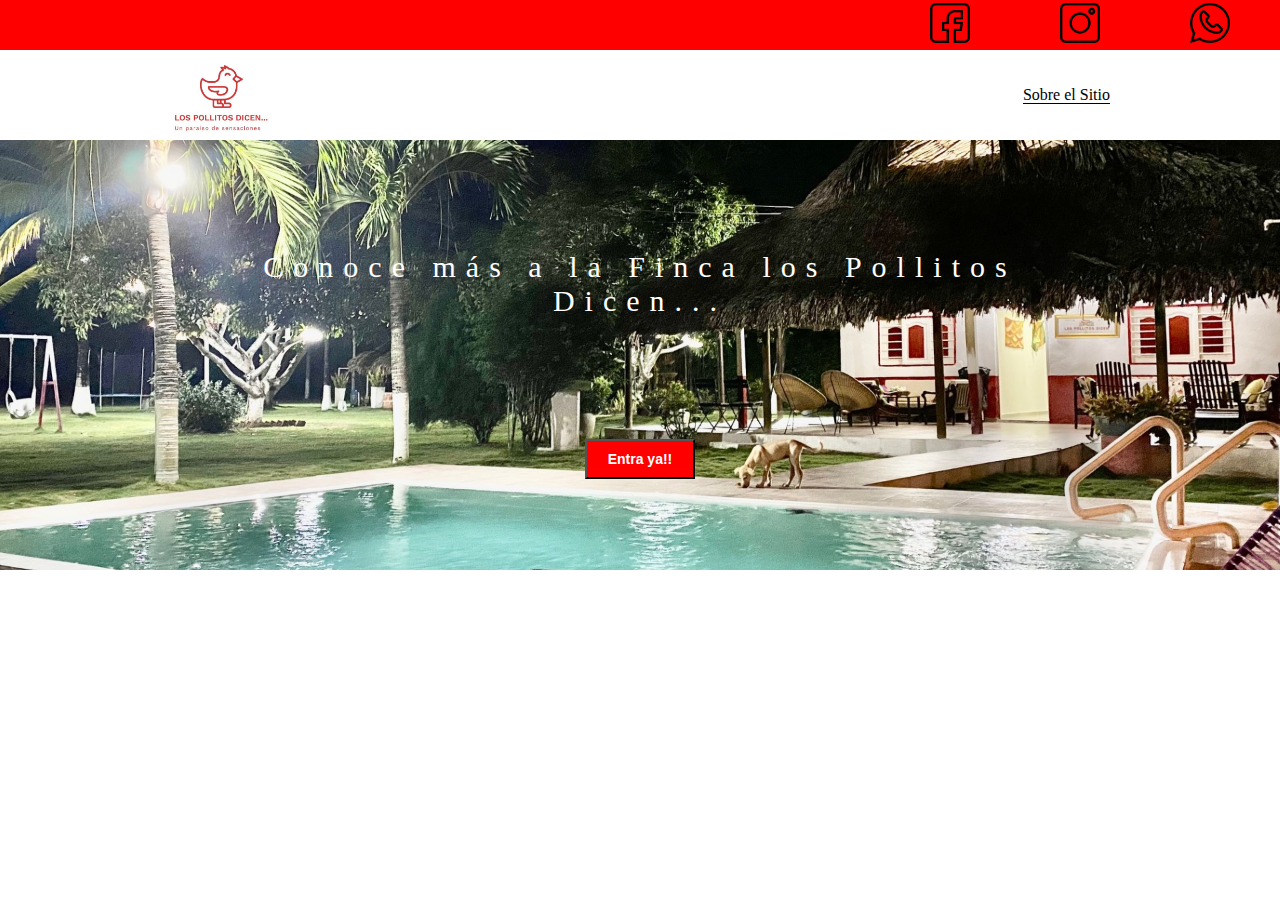
<file: index.html>
<!DOCTYPE html>
<html lang="en">
<head>
    <meta charset="UTF-8">
    <meta name="viewport" content="width=device-width, initial-scale=1.0">
    <meta http-equiv="X-UA-Compatible" content="ie=edge">

    <title>BLOG - Finca los Pollitos Dicen...</title>
    <link rel="stylesheet" href="CSS/main.css">
    <link rel="stylesheet" href="CSS/media-queries.css">
    
</head>
<body>
    <!-- SECCION DE ENCABEZADO DEL PROYECTO -->
    <header> 
        <section class="header-icons-container">  <!-- Contenedor (barra) principal de los iconos -->  
            <div class="icons"> <!-- Darle estilos solo a los iconos -->
                <a href=""><img src="/assets/facebook.png" alt="facebook" width="40px"></a><!-- Descargamos los Iconos desde la Página Flaticon -->
                <a href="/"><img src="/assets/instagram.png" width="40px" alt="instagram"></a>
                <a href="/"><img src="/assets/whatsapp.png" width="40px" alt="whatsapp"></a>
            </div>
        </section>
        <nav>
            <section class="nav-logo-container"> <!-- Contenedor principal (barra) para la navegación -->
                <a href="/"><img src="assets/img/Logo.png" alt="Logo del Block del Sitio"></a>
            </section>
            <section class="profile-link"> <!-- Pérfil del sitio -->
            <section>
                <a href="perfil.html">Sobre el Sitio</a><!-- el href nos lleva a la página de perfil.html -->
            </section>
        </nav>
    </header>

    <!-- SECCION PRINCIPAL DEL PROYECTO -->
    <main class="home-main">
        <section>
            <p class="home-main-text">Conoce más a la Finca los Pollitos Dicen...</p> <!-- Utilizo el párrafo y no las "h1, h2..." para poder darle estilos -->
            <button class="home-main-button"> <!-- el botón tiene un estilo particular -->
                <a href="blogs.html">Entra ya!!</a> <!-- el href nos lleva a la página de blogs.html -->
            </button>
        </section>
    </main>

</body>
</html>
</file>
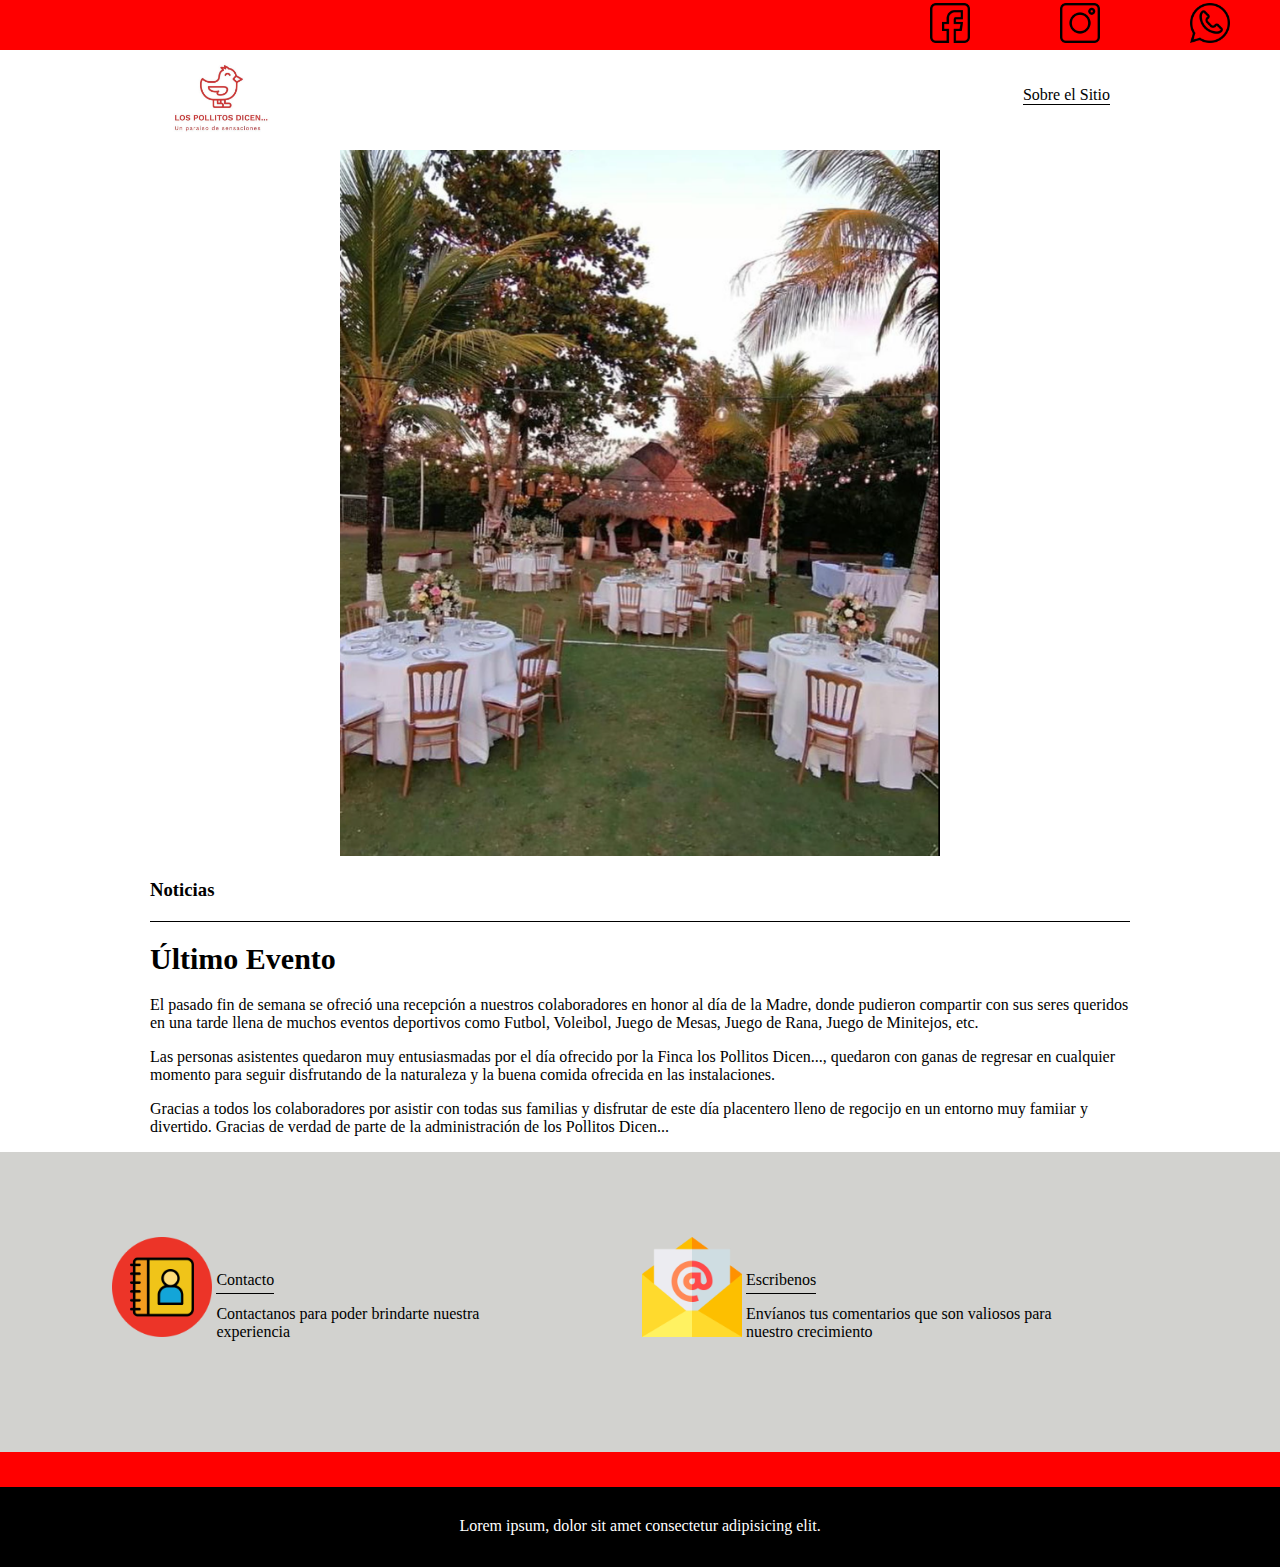
<file: blog.html>
<!DOCTYPE html>
<html lang="en">
<head>
    <meta charset="UTF-8">
    <meta name="viewport" content="width=device-width, initial-scale=1.0">
    <meta http-equiv="X-UA-Compatible" content="ie=edge">

    <title>BLOG - Finca los Pollitos Dicen...</title>
    <link rel="stylesheet" href="CSS/main.css"> 
    <link rel="stylesheet" href="CSS/media-queries.css">
    
</head>
<body class="home-body">
    <!-- SECCION DE ENCABEZADO DEL PROYECTO -->
    <header> 
        <section class="header-icons-container">  <!-- Contenedor (barra) principal de los iconos -->  
            <div class="icons"> <!-- Darle estilos solo a los iconos -->
                <a href=""><img src="/assets/facebook.png" alt="facebook" width="40px"></a><!-- Descargamos los Iconos desde la Página Flaticon -->
                <a href="/"><img src="/assets/instagram.png" width="40px" alt="instagram"></a>
                <a href="/"><img src="/assets/whatsapp.png" width="40px" alt="whatsapp"></a>
            </div>
        </section>
        <nav>
            <section class="nav-logo-container"> <!-- Contenedor principal (barra) para la navegación -->
                <a href="/"><img src="assets/img/Logo.png" alt="Logo del Block del Sitio"></a>
            </section>
            <section class="profile-link"> <!-- Pérfil del sitio -->
                <a href="perfil.html">Sobre el Sitio</a><!-- el href nos lleva a la página de perfil.html -->
            </section>
        </nav>
    </header>

    <!-- SECCION DE LA IMAGEN -->
    <main>
        <section class="blogpost-img-container">
            <img src="/assets/10.png" alt=""> <!-- Imagen Central -->
        </section>
<!-- SECCION DE LA INFORMACION DEL POST -->
        <section claSS="grid-container blogpost-main-container">
            <div class="grid-container">
                <h3>Noticias</h3> <!-- Título del Blog -->
                <article>
                    <h1>Último Evento</h1> <!-- Título del Blogpost -->
                    <p>El pasado fin de semana se ofreció una recepción a nuestros colaboradores en honor al día de la Madre, donde pudieron compartir con sus seres queridos en una tarde llena de muchos eventos deportivos como Futbol, Voleibol, Juego de Mesas, Juego de Rana, Juego de Minitejos, etc.
                    </p> <!-- Párrafo 1 del Blogpost -->
                    <p>Las personas asistentes quedaron muy entusiasmadas por el día ofrecido por la Finca los Pollitos Dicen..., quedaron con ganas de regresar en cualquier momento para seguir disfrutando de la naturaleza y la buena comida ofrecida en las instalaciones.                 
                    </p> <!-- Párrafo 2 del Blogpost -->
                    <p>
                    Gracias a todos los colaboradores por asistir con todas sus familias y disfrutar de este día placentero lleno de regocijo en un entorno muy famiiar y divertido.
                    Gracias de verdad de parte de la administración de los Pollitos Dicen...
                    </p> <!-- Párrafo 3 del Blogpost -->
                </article> <!-- Articulo del Blog -->
                
            </div> <!-- Contenedor Principal -->
        </section>

<!-- SECCION DE LA INFORMACION DE CONTACTO -->
        <section class="contact-main-container">
            <div> <!-- Contenedor Izquierdo -->
                <img src="/assets/contactos.png" alt=""> <!-- Imagen -->
                    <div class="contact-left"> <!-- Contacto y la Información del Contacto -->
                    <a href="">Contacto</a> <!-- Me lleve  al pinchar "Contacto" -->
                    <p>Contactanos para poder brindarte nuestra experiencia</p> <!-- Información -->
                    </div>
            </div>

            <div class="contact-right"> <!-- Contenedor Derecho -->
                <img src="/assets/email.png" alt=""> <!-- Imagen -->
                    <div> <!-- Contacto y la Información del Contacto -->
                    <a href="">Escribenos</a> <!-- Me lleve al pinchar "Escribe" -->
                    <p>Envíanos tus comentarios que son valiosos para nuestro crecimiento</p> <!-- Información -->
                    </div>
            </div> 
        </section>
    </main>

    
    <footer>
        <p>Lorem ipsum, dolor sit amet consectetur adipisicing elit.</p>
    </footer>
</body>
</html>
</file>
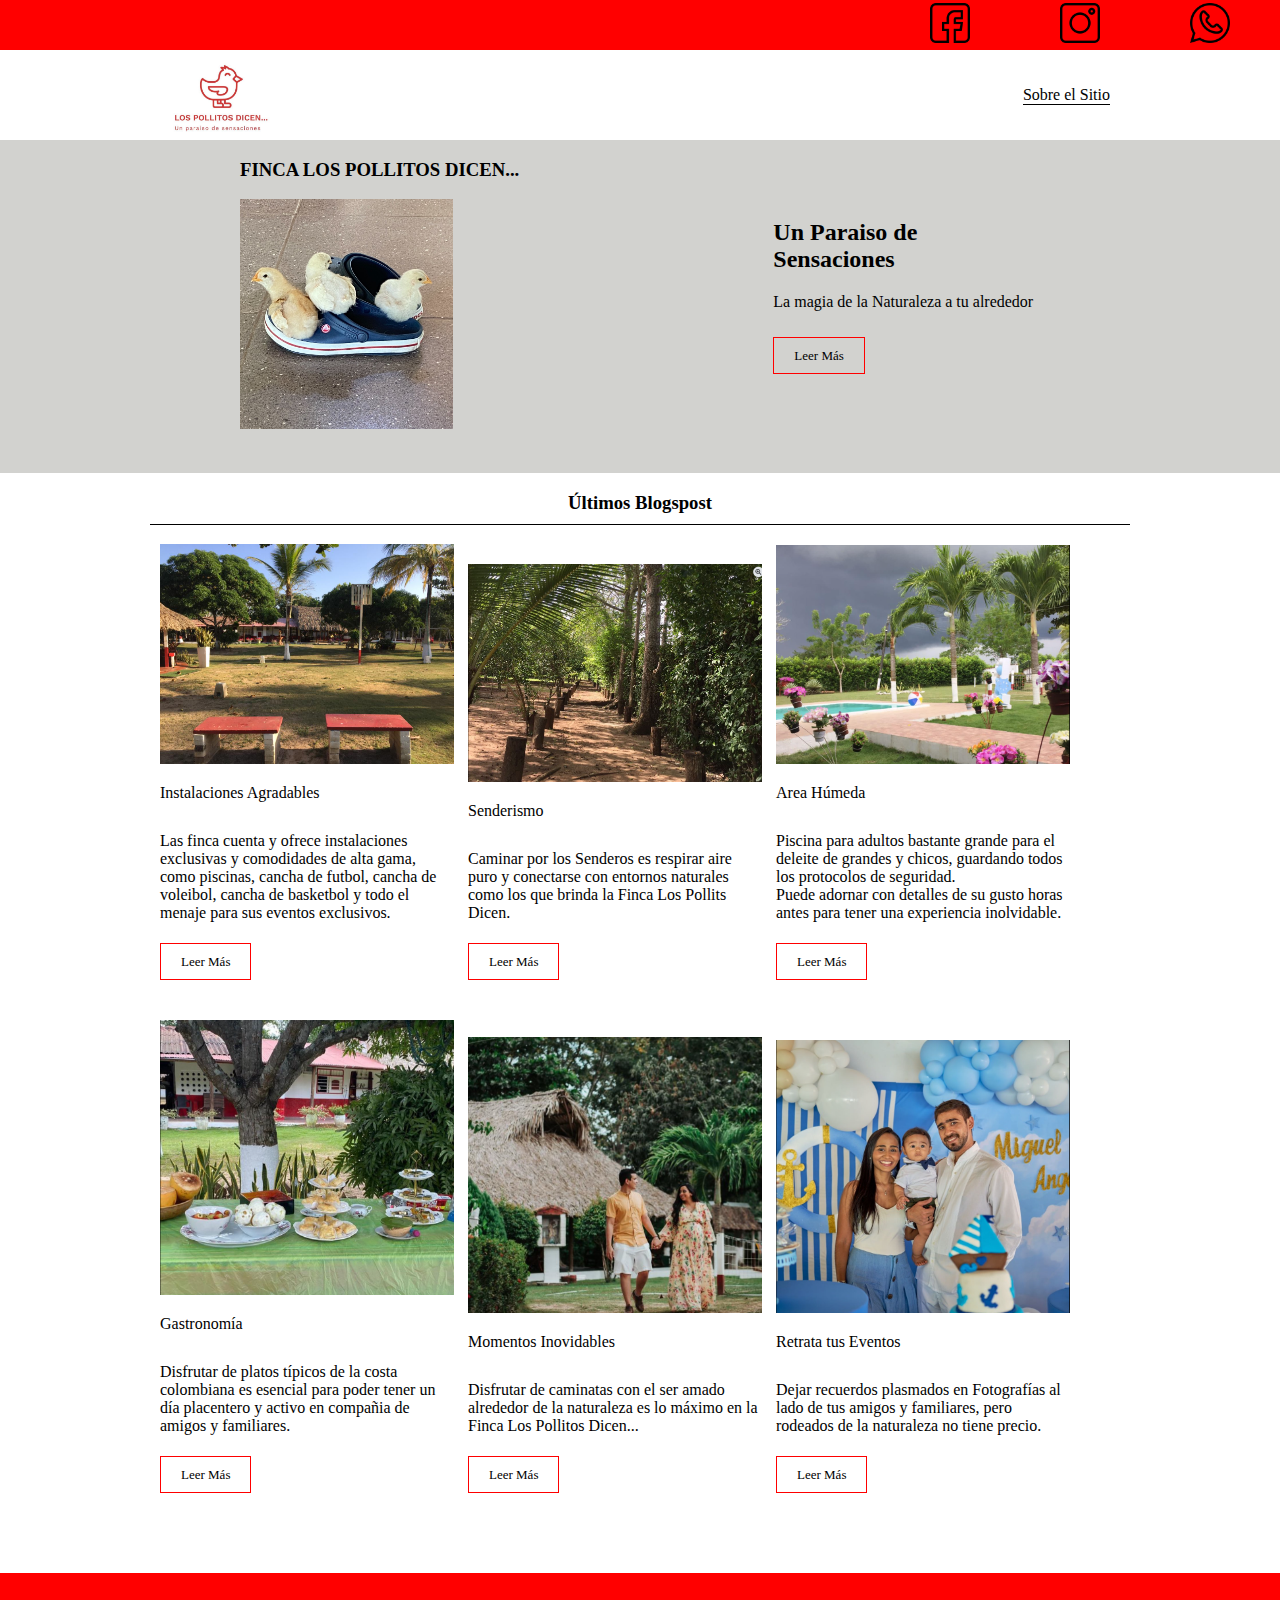
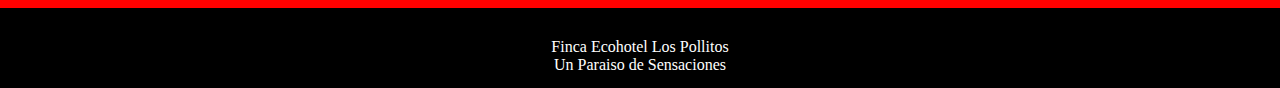
<file: blogs.html>
<!DOCTYPE html>
<html lang="en">
<head>
    <meta charset="UTF-8">
    <meta name="viewport" content="width=device-width, initial-scale=1.0">
    <meta http-equiv="X-UA-Compatible" content="ie=edge">

    <title>BLOG - Finca los Pollitos Dicen...</title>
    <link rel="stylesheet" href="CSS/main.css">
    <link rel="stylesheet" href="CSS/media-queries.css">
    
</head>
<body class="home-body">
    <!-- SECCION DE ENCABEZADO DEL PROYECTO -->
    <header> 
        <section class="header-icons-container">  <!-- Contenedor (barra) principal de los iconos -->  
            <div class="icons"> <!-- Darle estilos solo a los iconos -->
                <a href=""><img src="/assets/facebook.png" alt="facebook" width="40px"></a><!-- Descargamos los Iconos desde la Página Flaticon -->
                <a href="/"><img src="/assets/instagram.png" width="40px" alt="instagram"></a>
                <a href="/"><img src="/assets/whatsapp.png" width="40px" alt="whatsapp"></a>
            </div>
        </section>
        <nav>
            <section class="nav-logo-container"> <!-- Contenedor principal (barra) para la navegación -->
                <a href="/"><img src="assets/img/Logo.png" alt="Logo del Block del Sitio"></a>
            </section>
            <section class="profile-link"> <!-- Pérfil del sitio -->
                <a href="perfil.html">Sobre el Sitio</a><!-- el href nos lleva a la página de perfil.html -->
            </section>
        </nav>
    </header>

<!-- TIENE DOS SECCIONES LA PRIMERA PARTE -->
<!-- PRIMERA SECCION -->
    <main class="blogs-main"> <!-- Parte Central de la pagina -->
        <section class="blogs-news-container"> 
            <div class="grid-container blogs-main-new"> <!-- Parte Izquierda de la sección -->
                <h3>FINCA LOS POLLITOS DICEN...</h3> <!-- Título -->
                <div class="blogs-news-img-container"> <!-- Parte de la foto -->
                    <img src="/assets/8.png" alt="">
                </div>
                <div class="blogs-news-info-container"> <!-- Parte Derecha de la sección -->
                    <h2>Un Paraiso de Sensaciones</h2> <!-- Título -->
                    <p>La magia de la Naturaleza a tu alrededor</p>
                    <a href="blog.html" class="blogs-button">Leer Más</a> <!-- Botón Leer más -->
                </div>
            </div>
        </section> 

<!-- SEGUNDA SECCION -->   
        <section class="blogs-post-container"> 
            <div class="grid-container">
                <h3>Últimos Blogspost</h3> <!-- Titulo de esta parte del div -->
                <article class="post-container"> <!-- Es todo el cuadro y se repite la clase en todos los articles de abajo--> 
                    <img src="/assets/7.png" alt=""> <!-- Imagen -->
                    <p>Instalaciones Agradables</p> <!-- Titulo de la Foto -->
                    <p>Las finca cuenta y ofrece instalaciones exclusivas y comodidades de alta gama, como piscinas, cancha de futbol, cancha de voleibol, cancha de basketbol y todo el menaje para sus eventos exclusivos.</p> <!-- Párrafo de la Foto -->
                    <a href="blog.html" class="blogs-button"> Leer Más</a> <!-- Botón Leer Más --> <!-- El href me lleva a la página del blog.html -->
                </article>

                <article class="post-container"> <!-- Es todo el cuadro -->
                    <img src="/assets/1.png" alt=""> <!-- Imagen -->
                    <p>Senderismo</p> <!-- Titulo de la Foto -->
                    <p>Caminar por los Senderos es respirar aire puro y conectarse con entornos naturales como los que brinda la Finca Los Pollits Dicen. <br>
                    </p> <!-- Párrafo de la Foto -->
                    <a href="blog.html" class="blogs-button">Leer Más</a> <!-- Botón Leer Más --><!-- El href me lleva a la página del blog.html -->
                </article>

                <article class="post-container"> <!-- Es todo el cuadro -->
                    <img src="/assets/13.png" alt=""> <!-- Imagen -->
                    <p>Area Húmeda</p> <!-- Titulo de la Foto -->
                    <p>Piscina para adultos bastante grande para el deleite de grandes y chicos, guardando todos los protocolos de seguridad. <br>
                    Puede adornar con detalles de su gusto horas antes para tener una experiencia inolvidable. </p> <!-- Párrafo de la Foto -->
                    <a href="blog.html" class="blogs-button">Leer Más</a> <!-- Botón Leer Más --> <!-- El href me lleva a la página del blog.html -->
                </article>

                <article class="post-container"> <!-- Es todo el cuadro -->
                    <img src="/assets/3.png" alt=""> <!-- Imagen -->
                    <p>Gastronomía</p> <!-- Titulo de la Foto -->
                    <p>Disfrutar de platos típicos de la costa colombiana es esencial para poder tener un día placentero y activo en compañia de amigos y familiares.</p> <!-- Párrafo de la Foto -->
                    <a href="blog.html" class="blogs-button">Leer Más</a> <!-- Botón Leer Más --> <!-- El href me lleva a la página del blog.html -->
                </article>

                <article class="post-container"> <!-- Es todo el cuadro -->
                    <img src="/assets/11.png" alt=""> <!-- Imagen -->
                    <p>Momentos Inovidables</p> <!-- Titulo de la Foto -->
                    <p>Disfrutar de caminatas con el ser amado alrededor de la naturaleza es lo máximo en la Finca Los Pollitos Dicen...</p> <!-- Párrafo de la Foto -->
                    <a href="blog.html" class="blogs-button">Leer Más</a> <!-- Botón Leer Más --> <!-- El href me lleva a la página del blog.html -->
                </article>

                <article class="post-container"> <!-- Es todo el cuadro -->
                    <img src="/assets/12.png" alt=""> <!-- Imagen -->
                    <p>Retrata tus Eventos</p> <!-- Titulo de la Foto -->
                    <p>Dejar recuerdos plasmados en Fotografías al lado de tus amigos y familiares, pero rodeados de la naturaleza no tiene precio. </p> <!-- Párrafo de la Foto -->
                    <a href="blog.html" class="blogs-button">Leer Más</a> <!-- Botón Leer Más --> <!-- El href me lleva a la página del blog.html -->
                </article>
            </div>
        </section>
    </main>
<!-- TERCERA SECCION -->     
    <footer>
        <p>Finca Ecohotel Los Pollitos
            <br> 
            Un Paraiso de Sensaciones
        </p>
    </footer>
</body>
</html>
</file>
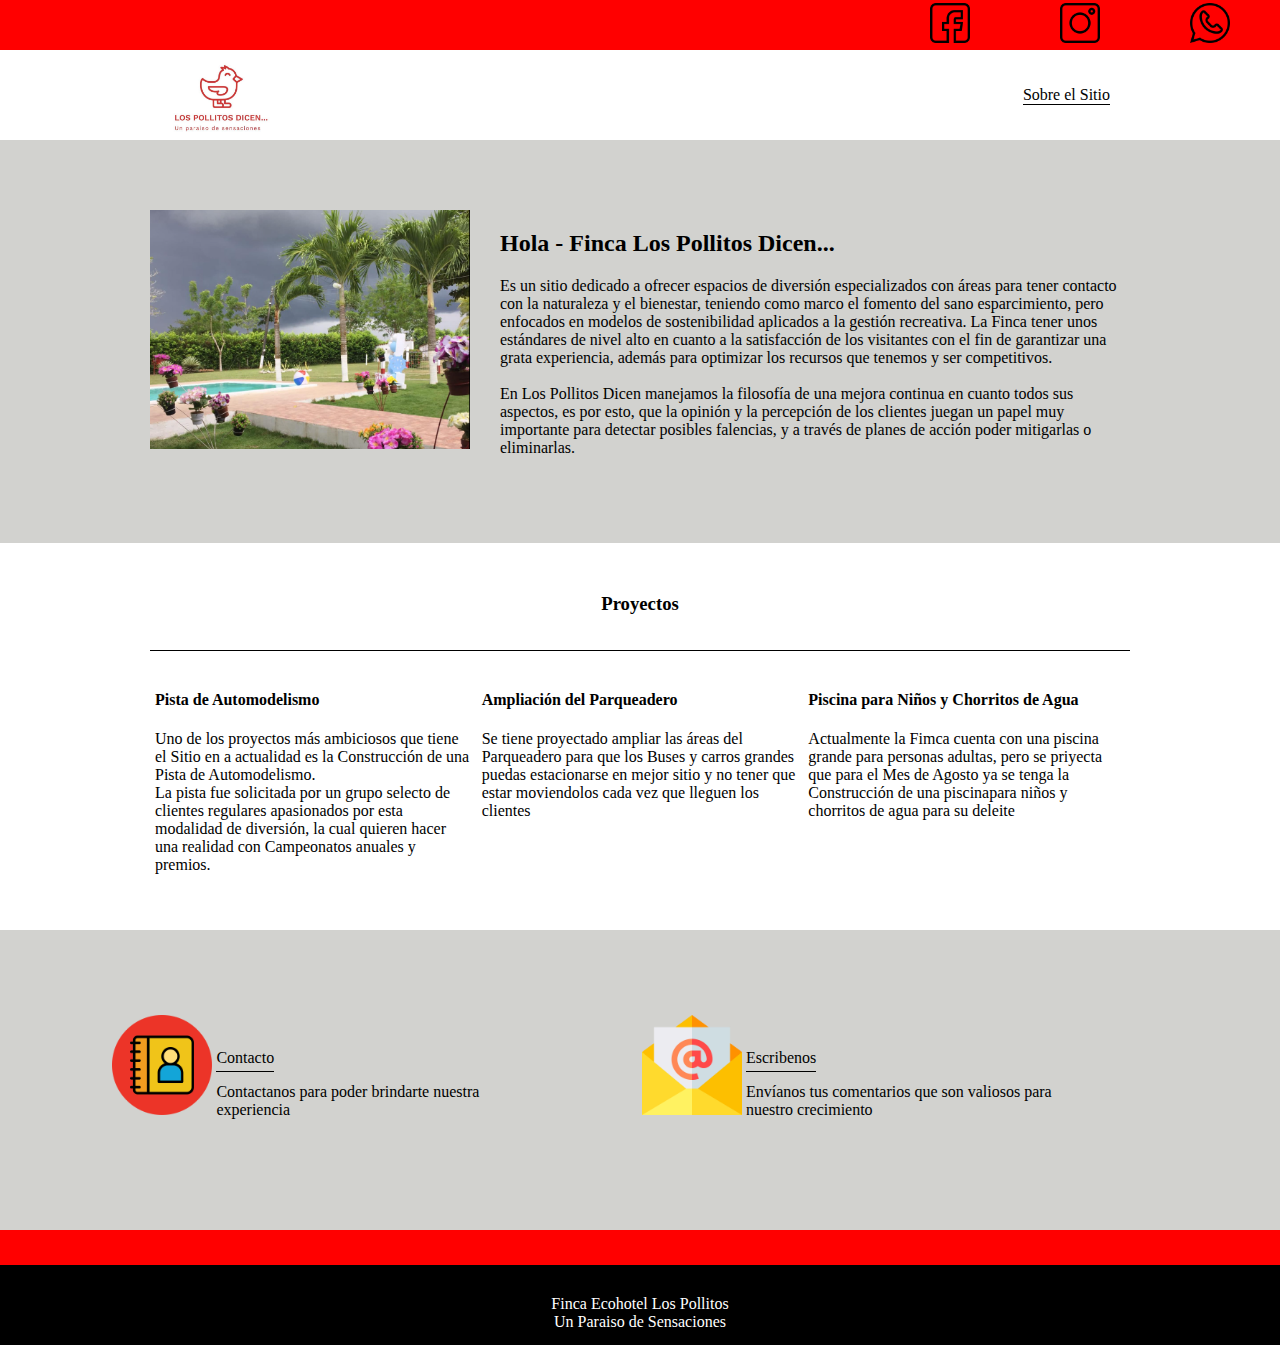
<file: perfil.html>
<!DOCTYPE html>
<html lang="en">
<head>
    <meta charset="UTF-8">
    <meta name="viewport" content="width=device-width, initial-scale=1.0">
    <meta http-equiv="X-UA-Compatible" content="ie=edge">

    <title>BLOG - Finca los Pollitos Dicen...</title>
    <link rel="stylesheet" href="CSS/main.css">
    <link rel="stylesheet" href="CSS/media-queries.css">
    
</head>
<body class="home-body">
    <!-- SECCION DE ENCABEZADO DEL PROYECTO -->
    <header> 
        <section class="header-icons-container">  <!-- Contenedor (barra) principal de los iconos -->  
            <div class="icons"> <!-- Darle estilos solo a los iconos -->
                <a href=""><img src="/assets/facebook.png" alt="facebook" width="40px"></a><!-- Descargamos los Iconos desde la Página Flaticon -->
                <a href="/"><img src="/assets/instagram.png" width="40px" alt="instagram"></a>
                <a href="/"><img src="/assets/whatsapp.png" width="40px" alt="whatsapp"></a>
            </div>
        </section>
        <nav>
            <section class="nav-logo-container"> <!-- Contenedor principal (barra) para la navegación -->
                <a href="/"><img src="assets/img/Logo.png" alt="Logo del Block del Sitio"></a>
            </section>
            <section class="profile-link"> <!-- Pérfil del sitio -->
                <a href="perfil.html">Sobre el Sitio</a><!-- el href nos lleva a la página de perfil.html -->
            </section>
        </nav>
    </header>

    <main> 
<!-- HAY DOS SECCIONES -->
<!-- PRIMERA SECCION DE LA FOTOGRAFIA CON EL SALUDO "HOLA" -->
        <section class="profile-main-container">
            <div class="grid-container profile-container"> <!-- Contenedor de la Primera parte, ya esta clase estaba construida con otro archivo en el main, para la segunda parte de la clase (profile-container) es para que agarre a los dos hijos div y los haga flex para que se puedan colocar uno al frente del otro (se termina de hacer en el css del main) -->
                <div> <!-- Contenedor de la Imagen -->
                    <img src="/assets/13.png" alt="">
                </div> 
                <div> <!-- Este div lleva la información -->
                    <h2>Hola - Finca Los Pollitos Dicen...</h2> <!-- Título -->
                    <p>Es un sitio dedicado a ofrecer espacios de diversión especializados con áreas para tener contacto con la naturaleza y el bienestar, teniendo como marco el fomento del sano esparcimiento, pero enfocados en modelos de sostenibilidad aplicados a la gestión recreativa.
                    La Finca tener unos estándares de nivel alto en cuanto a la satisfacción de los visitantes con el fin de garantizar una grata experiencia, además para optimizar los recursos que tenemos y ser competitivos.<br>
                    <br>
                    En Los Pollitos Dicen manejamos la filosofía de una mejora continua en cuanto todos sus aspectos, es por esto, que la opinión y la percepción de los clientes juegan un papel muy importante para detectar posibles falencias, y a través de planes de acción poder mitigarlas o eliminarlas.
                    </p>
                </div>
            </div> 
        </section>

<!-- SEGUNDA SECCION DE LOS PROYECTOS" -->
        <section class="profile-main-proyects">
            <div class="grid-container"> <!-- Ya está creada en el main -->
                <h3>Proyectos</h3> <!-- Título -->
                <div class="proyects-main-container"> <!-- Contenedor que encapsula todos los Proyectos -->

                    <article class="proyects-container"> <!-- Lleva un artículo del proyecto -->
                        <h4>Pista de Automodelismo<!-- Nombre del Proyecto --></h4> 
                        <p>Uno de los proyectos más ambiciosos que tiene el Sitio en a actualidad es la Construcción de una Pista de Automodelismo.
                        <br>
                        La pista fue solicitada por un grupo selecto de clientes regulares apasionados por esta modalidad de diversión, la cual quieren hacer una realidad con Campeonatos anuales y premios.
                        </p>                
                    </article>

                    <article class="proyects-container"> <!-- Lleva un artículo del proyecto -->
                        <h4>Ampliación del Parqueadero<!-- Nombre del Proyecto --></h4> 
                        <p>Se tiene proyectado ampliar las áreas del Parqueadero para que los Buses y carros grandes puedas estacionarse en mejor sitio y no tener que estar moviendolos cada vez que lleguen los clientes<p>                
                    </article>

                    <article class="proyects-container"> <!-- Lleva un artículo del proyecto -->
                        <h4>Piscina para Niños y Chorritos de Agua<!-- Nombre del Proyecto --></h4> 
                        <p>Actualmente la Fimca cuenta con una piscina grande para personas adultas, pero se priyecta que para el Mes de Agosto ya se tenga la Construcción de una piscinapara niños y chorritos de agua para su deleite</p>                
                    </article>

                </div> 
            </div>
        </section>

<!-- SECCION DE LA INFORMACION DE CONTACTO -->
        <section class="contact-main-container">
            <div> <!-- Contenedor Izquierdo -->
                <img src="/assets/contactos.png" alt=""> <!-- Imagen -->
                    <div class="contact-left"> <!-- Contacto y la Información del Contacto -->
                    <a href="">Contacto</a> <!-- Me lleve  al pinchar "Contacto" -->
                    <p>Contactanos para poder brindarte nuestra experiencia</p> <!-- Información -->
                    </div>
            </div>

            <div class="contact-right"> <!-- Contenedor Derecho -->
                <img src="/assets/email.png" alt=""> <!-- Imagen -->
                    <div> <!-- Contacto y la Información del Contacto -->
                    <a href="">Escribenos</a> <!-- Me lleve al pinchar "Escribe" -->
                    <p>Envíanos tus comentarios que son valiosos para nuestro crecimiento</p> <!-- Información -->
                    </div>
            </div> 
        </section>
    </main>

    
    <footer>
        <p>Finca Ecohotel Los Pollitos
            <br> 
            Un Paraiso de Sensaciones
        </p>
    </footer>
</body>
</html>
</file>
<file: CSS/main.css>
/* Por lo general CSS trae estilos propios que estaremos quitando con estas líneas*/
body {
    font-family: 'Times New Roman', Times, serif; /*Tipo de letra de la Fuente que utilizaré en toda la página"*/
    margin: 0;
    padding: 0;
}

.home-body { /*CON ESTO PODEMOS HACER SCROLL*/
    top: 0;
    bottom: 0; 
    left: 0;
    right: 0;
}

.grid-container {
    max-width: 980px; /*Delimito el área del contenedor*/
    margin: auto; /*Automaticamente centra el contenido*/
}

/*ARCHIVO index.html*/
/*1. ESTILOS DEL HEADER DEL HTML*/

/* Tenemos etiquetas ancla "a" que le quitaremos tambien los estilos que trae por default*/
a {
    text-decoration: none; /*Quitar el subrayado de las palabras*/
    display: inline; /*Para que se ponga de manera horizontal*/
    color: black; /*Por lo general siempre se colocan en azul*/
}

/*Continuamos con la Etiqueta de "header"*/
header {
    width: 100%; /*Vaya de derecha a izquierda en un 100%*/
    height: 140px; /*Ancho de cada contenedor (div) de arriba a abajo*/
    display: grid; /*Se haga una Cuadricula*/
    grid-template-rows: 1fr 1fr; /*Que tenga dos filas*/

}

/*COMENZAMOS A GENERAR LAS "class"*/

/*Llamamos a la etiqueta "header" que tiene adentro una "class" llamada header-icons-container*/
header .header-icons-container {
    width: 100%; /*Sea igual de ancho que el padre que es el "header"*/
    height: 50px; /*El padre "header" tiene 140px para poder dividir los dos contenedores "div"*/
    display: grid; /*Para posicionar el contenedor que es el "div"*/
    background-color: red; /*Color de fondo del "div"*/
}

/*Posicionamos el "div" que está dentro de "section" el cual adentro tiene una clase que es "icons"*/
header .header-icons-container .icons {
    width: 300px;
    height: auto; /*Que sea igual de grande como el padre*/
    display: flex; /*Posiciona los elementos dentro del "div" o la barra*/
    justify-items: flex-end; /*Se posicione los iconos al final de la barra*/
    align-items: center; /*Se centren los iconos en el Contenedor "div" de arriba abajo*/
    justify-content: space-between; /*Se les da un espacio entre ellos*/
    justify-self: end; /*Los envía al final del "div" o barra*/
    margin-right: 50px; /*Separa el último Icono del margen derecho (al final*/
}

/*La parte del "nav" contiene dos secciones */
nav {
    display: grid; /*Separa más abajo o secciona los dos ultimos contenedores ( el del "Logo del Sitio" y el de "Sobre el Sitio"*/
    grid-template-columns: 1fr 1fr; /*Los coloca uno al lado del otro*/
    height: 90px;
}

nav .nav-logo-container {
    margin-left: 50px; /*Despegamos el Logo del lado derecho que está muy pegado*/
}

nav .nav-logo-container img {
    width: 100px; /*Ancho del Logo*/
    margin-top: 10px;/*Para separar el logo de la parte de arriba*/
    margin-left: 120px; /*Separa el Logo del borde de la parte ixquierda*/
}

nav .profile-link {
    display: flex; /*Posiciona los elementos dentro del "div" o la barra*/
    align-items: center; /*Se centra en la mitad del div en todos los sentidos*/
    justify-content: flex-end; /*Se vaya al fondo del div*/
    margin-right: 170px; /*Se separe del la pared de la derecha*/
}

nav .profile-link a {
    color: black; /*La letra sea Negra*/
    border-bottom: 1px solid black; /*La frease se le coloque un rayado*/
}

/*2. ESTILOS DEL MAIN DEL HTML*/

/*Vamos al main: nos vamos a la clase del main..La Fraccion de la MItad es más grande y ahi se colocará el texto y el botón*/
.home-main {
    display: grid;
    grid-template-columns: 1fr 4fr 1fr; 
    height: 100%; /*La altura sea total*/
    background-image: url(/assets/2.png); /*Colocamos la imagen de fondo*/
    background-position: center;/*La imagen no se mueva y se quede en el centro*/
    background-repeat: no-repeat;
    background-size: cover;
}

/*Vamos a la section: De las tres columnas se hace que se justifique el texto y el botón en la parte del centro*/
.home-main section {
    display: grid;
    grid-column: 2; /*Manda el texto y el botón a la columna 2*/
    justify-items: center;
    height: 350px; /*La altura*/
    margin-top: 80px; /*Distancia del margen superior a has las letras de "Conoce más a la Finca..."*/
}

/*Vamos al Texto: nos vamos a la clase del texto */

.home-main-text { 
    font-size: 30px;/*Agrada el tamaño del título de "Conoce más a la Finca...."*/
    font-weight: 700px; /*Ancho de Fuente"*/
    letter-spacing: 10px;  /*Espacio entre las letras del título*/
    color: black;
    text-align: center; /*Hace centrado del título*/
    color: white;
}

.home-main-button {
    width: 110px; /*Ancho del Botón*/
    height: 40px; /*Alto del Botón*/
    background: red;
    display: grid; /*Para el Botón*/
    align-items: center; /*Alienar el Botón al centro*/
}

.home-main-button a {
    font-weight: 700;
    font-size: 14px; /*Tamaño de la letra del botón*/
    color:white; /*Color de la letra del botón*/
}

/*ARCHIVO blogs.html*/
/*1. PRIMERA SECCION EL MAIN*/

.blogs-main {
    display: grid; /*La parte central (main) la dividirá en bloques*/
}

/*PARTE IZQUIERDA DE LA SECCION*/
.blogs-news-container {
    background: #D2D2CF; 
    padding: 0 240px 40px; /* 0 de la partes de arriba, 50px que es la parte de derecha a izquierda, 40px de la parte de abajo*/ 
}

.blogs-main-new {
    display: grid;/*Tengo dos bloques*/
    grid-template-columns: 2fr 1fr; /*La fracción de la derecha es mucho más ancha que el de la izquieda*/
    grid-template-rows: 2fr;
}

.blogs-news-img-container {
    grid-column: 1; /*SE POSICIONE EN LA PRIMERA COLUMNA.
    Establece la posición inicial de un elemento en la primera línea de columna de la cuadrícula, es decir, el título iria en la primer parte de la colunma.
    */
}

.blogs-news-img-container img { /*Dimensiones de la Imagen*/
width: 40%; /*Ancho de la Imagen*/
height: 230px;
}

/*PARTE DERECHA DE LA SECCIÓN*/
.blogs-news-info-container {
    grid-column: 2; /*SE POSICIONE EN LA SEGUNDA COLUMNA.
    */
}

.blogs-news-info-container P {
    margin-bottom: 35px;
}

.blogs-post-container { 
    padding: 0 70px 40px; /*Se separa la Segunda sección de los bordes interno, es la parte donde va el titulo "Últimos Blogposts*/
} 

.blogs-post-container h3 {
    border-bottom: 1px solid black; /*Es la Línea de abajo separadora del Título*/
    padding-bottom: 10px; /*Se separe abajo*/
    text-align: center; /*Se centra el titulo "Últimos Blogposts*/
}

.blogs-button { /*Generamos el Botón*/
    border: 1px solid red; /*Bordes el Botón*/
    padding: 10px 20px; /*Bordes el Botón de arriba a abajo y luego de derecha a Izquierda*/
    font-size: 13px; /*Tamaño de la letra*/
}

.blogs-post-container .post-container {
    display: inline-block; /*La etiqueta de "article" viene por default block, y acá lo que se hace es que se coloque en inline.block para que se coloque horizontal y que no genere el espacio*/
    padding-left: 10px; /*Tengan espacio entre ellos*/
    max-width: 30%;
    margin-bottom: 50px; 
}

.blogs-post-container .post-container p {
    margin-bottom: 30px;
}

.blogs-post-container .post-container img {
    width: 100%;
}

footer {
    width: 100%;
    height: 80px;
    background-color: black;
    border-top: 35px solid red; /*Sería un borde ancho*/
    text-align: center; /*El texto se alinee en el Centro*/
}

footer p {
    color: white;
    margin-top: 30px;
}

/*ARCHIVO blog.html*/
.blogpost-img-container {
    padding: 10px 340px 0px /*0 porque arriba no necesito nada, 50px del lado derecho-izquierdo, 40px de la parte de abajo */
}

.blogpost-img-container img {
    width: 100%;
    
}

/*Le damos forma y estructura al contenedor principla de la informacion escrita del blogpost*/
.blogpost-main-container {
    padding: 0 50px 0px /*0 porque arriba no necesito nada, 50px del lado derecho-izquierdo, 40px de la parte de abajo */
}

/*Le damos estilo al h3*/
.blogpost-main-container h3 {
    border-bottom: 1px solid black; /*Agrego la línea separadora del título */
    padding-bottom: 20px; /*Separación del titulo con la linea de borde*/
}

/*Le damos estilo al h1*/
.blogpost-main-container article h1 {
    font-size: 30px;
}

/*ARCHIVO INFROMACION DEL CONTACTO*/
.contact-main-container {
    width: 100%;
    min-height: 250px; 
    background-color: #D2D2CF;
    text-align: center;
    padding-bottom: 50px;
}

.contact-main-container div {
    display: inline-block; /*Ayuda a colocar los div uno al lado del otro*/
    width: 49.5%; /*Ayuda a colocar los div uno al lado del otro*/
    height: 100%;
}

/*Coloca borde a la palabra de la palabra ancla*/
.contact-main-container div a {
    border-bottom: 1px solid black; 
    padding-bottom: 5px;
}

/*Damos estilos a los contenedores Left y Right*/
.contact-main-container .contact-left, .contact-right {
    text-align: initial; /*Estaba en el centro y esto lo que hace es alinear el texto al inicio del lado izquierdo*/
    margin-top: 85px; /*Separa el texto de la imagen hacia abajo*/
}

/*Damos estilos a las Imagenes*/

.contact-main-container img {
    width: 100px;
}

/*ARCHIVO perfil.html*/
.profile-main-container {
    padding: 70px; /*70px arriba y abajo, 40px izquierdo y derecho*/
    background-color: #D2D2CF;
    margin-bottom: 50px; /*Un poco de espacio en la parte de abajo*/
}

/*Démosle dimensiones a la Imagen*/
.profile-main-container img {
    width: 320px;
    margin-right: 30px; /*No esté pegado el contenido del lado derecho*/
}

/*Vienes del HTML que maneja dos clases dentro de una sola clase*/
.profile-main-container .profile-container {
    display: flex;
}

/*Parte donde están los Proyectos*/
.profile-main-proyects {
    padding: 0 50px 40px /*0 porque arriba no necesito nada, 50px del lado derecho-izquierdo, 40px de la parte de abajo */

}

.profile-main-proyects h3 {
    border-bottom: 1px solid black; /*Es el borde del Titulo*/
    padding-bottom: 35px;
    text-align: center;
}

/*Contenedor Principal que lleva los Proyectos*/
.proyects-main-container {
    display: grid;
    grid-template-columns: 1fr 1fr 1fr; /*Tres columnas*/
}

/*Se les separa para que los textos no estén pegados*/
.proyects-container {
    padding: 0 5px; /*0 arriba y abajo y 5px en derecha e izquierda*/
}
</file>
<file: CSS/media-queries.css>
/*Antes debo Linkear este archivo en todos los archivos de HTML*/

/*ARCHIVO DE blogs.html*/
/*Cuando la Pantalla llegue a 900px los estilos se llevan a cabo*/
/*En el Primer DIV Tenemos 3 filas (una que contiene el título, otra que contiene la imagen y la otra contiene la iformación)  Se quiere que cuando se recoja la pantalla el texto de la derecha pase abajo de la Foto, para eso tomamos la clase que esta dentro con otra clase en class llamada blogs-main-new(class="grid-container blogs-main-new") */
@media (max-width: 900px) {
    .blogs-main-new {
        grid-template-columns: 1fr; /*La columa cambie a una sola fracción*/
        grid-template-rows: 4fr; /*Se convierta de tres filas a cuatro filas*/
    }
    .blogs-new-img-container {
        grid-row: 2; /*La imagen se vaya a la fila 2*/
    }
    .blogs-news-info-container {
        grid-column: 1; /*La Informacion se vaya a la columna 1*/
        grid-row: 3; /*Pero que La Informacion tambien se vaya a la fila 3*/
    }
}

/*En el segundo DIV tenemos 3 columnas con los  últimos Blogs, lo que se requiere ahora es que cuando se vaya recogiendo, se pase de 3 columnas a 2 columnas y si se sigue recogiendo pase de 2 columnas a 1 columna*/
</file>
